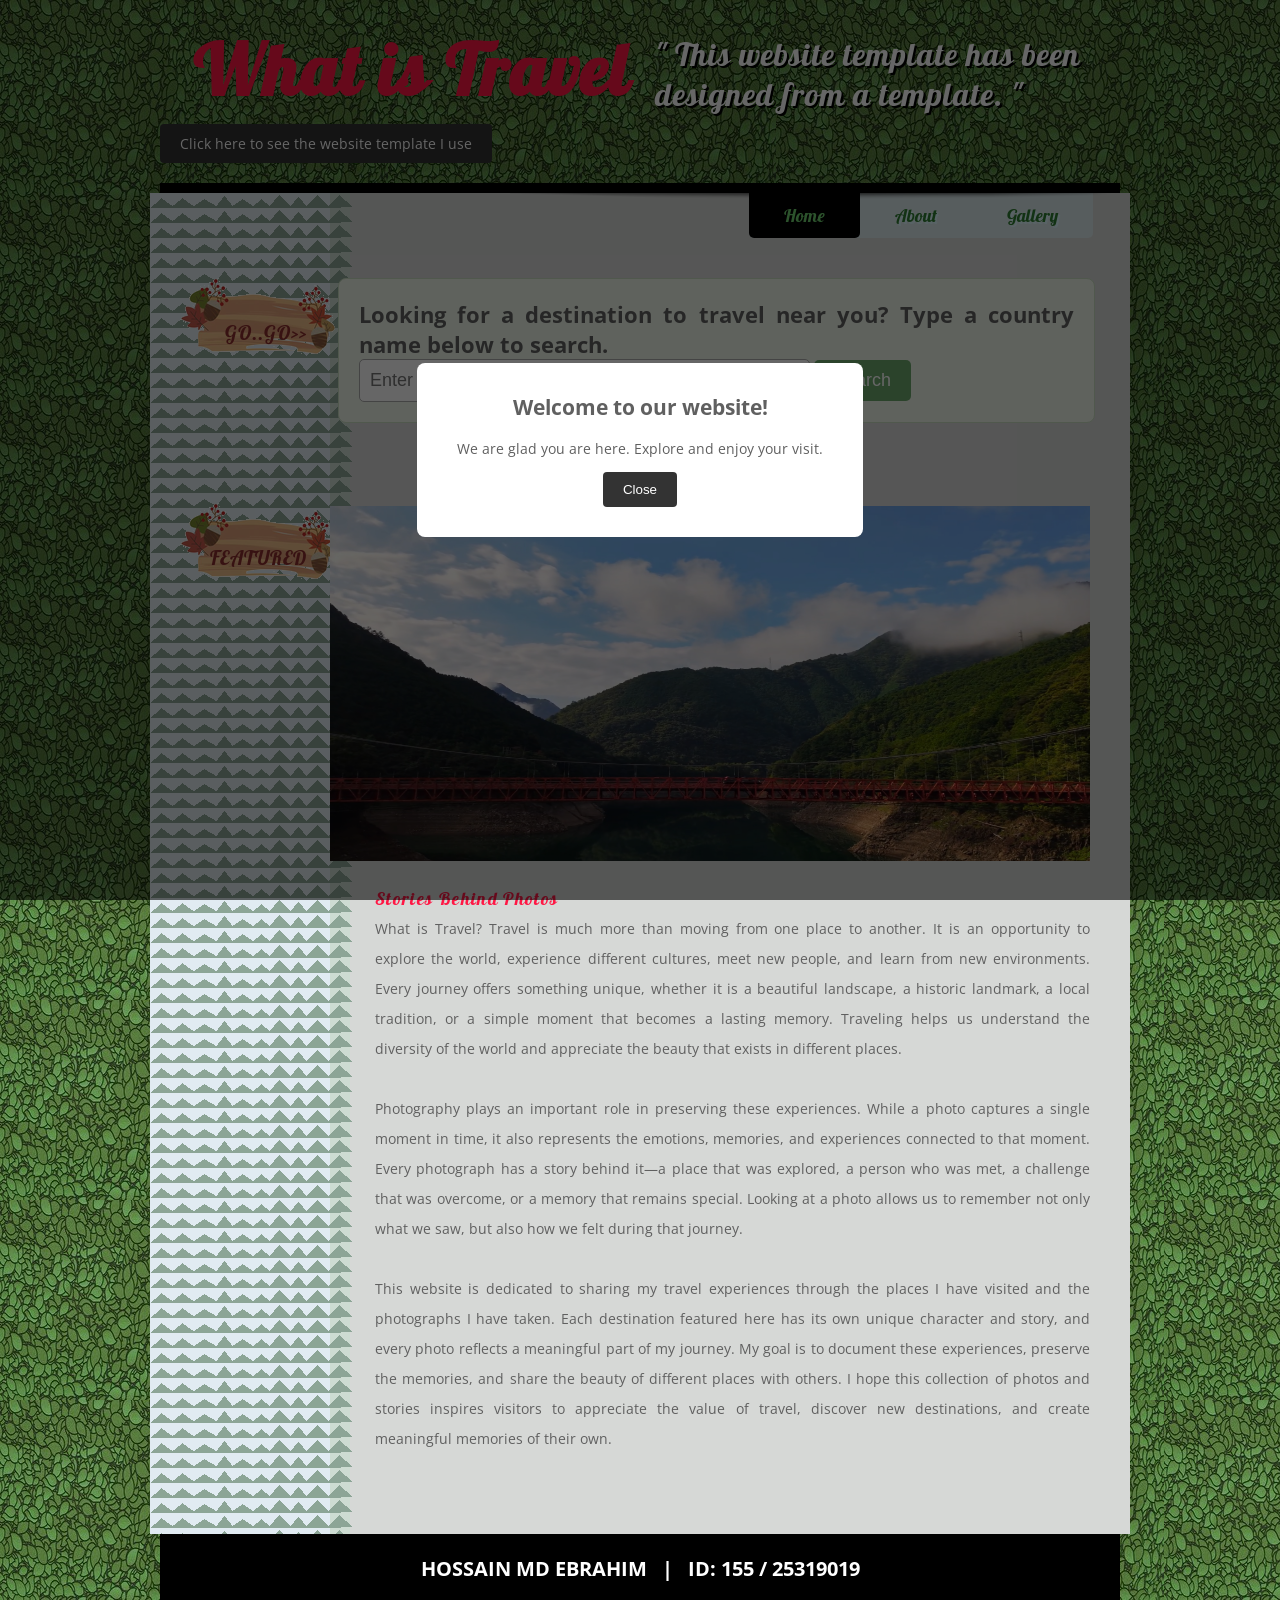
<file: index.html>
<!DOCTYPE html>
<!-- Website template by freewebsitetemplates.com -->
<html>

<head>
	<meta charset="UTF-8">
	<title>what is travel</title>
	<link rel="stylesheet" type="text/css" href="css/style.css">
</head>

<body>
	<!-- ________MY WELLCOME MESSAGE POP up-_____________________________________________ -->
	<div id="welcomePopup" style="display:flex; position:fixed; top:0; left:0; width:100%; height:100%; background:rgba(0,0,0,0.6); align-items:center; justify-content:center; z-index:9999;">
		<div style="background:#fff; padding:30px 40px; border-radius:8px; text-align:center; max-width:400px;">
			<h2 style="margin-top:0;">Welcome to our website!</h2>
			<p>We are glad you are here. Explore and enjoy your visit.</p>
			<button onclick="document.getElementById('welcomePopup').style.display='none'" style="padding:10px 20px; background-color:#333; color:#fff; border:none; border-radius:4px; cursor:pointer;">
				Close
			</button>
		</div>
	</div>

	<div id="header">
		<div>
			<h1><a href="index.html">What is Travel</a></h1>
			<h2>&quot; This website template has been designed from a template. &quot;</h2>

			<a href="https://freewebsitetemplates.com/preview/personalwebsitetemplate/" style="display:inline-block; padding:10px 20px; background-color:#333; color:#fff; text-decoration:none; border-radius:4px; margin-top:10px;">
				Click here to see the website template I use
			</a>

		</div>
		<div>
			<span></span>
			<div>
				<ul>
					<li class="current">
						<a href="index.html">Home</a>
					</li>
					<li>
						<a href="about.html">About</a>
					</li>

					<li>
						<a href="gallery.html">Gallery</a>
					</li>
				</ul>
			</div>
		</div>
	</div>
	<!-- ________new js code -_____________________________________________ -->
	<div id="body">
		<div>
			<div>
				<h2>Go..go>></h2>
			<div style="background-color: #eef5e9; padding: 20px; border-radius: 8px; border: 1px solid #c8ddc0;">
	<p style="font-weight: bold; font-size: 22px;">Looking for a destination to travel near you? Type a country name below to search.</p>
	<input type="text" id="massageSearchInput" placeholder="Enter a Country name..." style="font-size: 18px; padding: 10px; width: 60%; border: 1px solid #aaa; border-radius: 5px;">
	<input type="button" value="Search" onclick="searchMassage()" style="font-size: 18px; padding: 10px 20px; border-radius: 5px; background-color: #6da96d; color: white; border: none; cursor: pointer;">
	<div id="massageSearchResults"></div>
</div>
</div>



			<div>
				<h2>Featured</h2>
				<div>
					<img class="figure" src="images/homepageimage.jpg" alt="Description of photo" width="760" height="355">
					<p>
						<span style="color: #ff1744; font-family: 'Lobster', cursive; font-size: 18px;">Stories Behind Photos</span>
						What is Travel? Travel is much more than moving from one place to another. It is an opportunity to explore the world, experience different cultures, meet new people, and learn from new environments. Every journey offers something unique, whether it is a beautiful landscape, a historic landmark, a local tradition, or a simple moment that becomes a lasting memory. Traveling helps us understand the diversity of the world and appreciate the beauty that exists in different places.
						<br><br>
						Photography plays an important role in preserving these experiences. While a photo captures a single moment in time, it also represents the emotions, memories, and experiences connected to that moment. Every photograph has a story behind it—a place that was explored, a person who was met, a challenge that was overcome, or a memory that remains special. Looking at a photo allows us to remember not only what we saw, but also how we felt during that journey.
						<br><br>
						This website is dedicated to sharing my travel experiences through the places I have visited and the photographs I have taken. Each destination featured here has its own unique character and story, and every photo reflects a meaningful part of my journey. My goal is to document these experiences, preserve the memories, and share the beauty of different places with others. I hope this collection of photos and stories inspires visitors to appreciate the value of travel, discover new destinations, and create meaningful memories of their own.
					</p>
				</div>
			</div>
		</div>
	</div>

		
					
					
	<div id="footer">
		<footer>
  <p class="myidname">HOSSAIN MD EBRAHIM &nbsp; | &nbsp; ID: 155 / 25319019</p>
</footer>
</div>


			<script>
	var countries = [
	{ country: "Japan", places: "Tokyo, Kyoto, Mount Fuji, Osaka" },
	{ country: "France", places: "Paris, Eiffel Tower, Nice, Mont Saint-Michel" },
	{ country: "Italy", places: "Rome, Venice, Florence, Amalfi Coast" },
	{ country: "USA", places: "New York, Grand Canyon, Los Angeles, Miami" },
	{ country: "Thailand", places: "Bangkok, Phuket, Chiang Mai, Krabi" },
	{ country: "UAE", places: "Dubai, Burj Khalifa, Abu Dhabi" },
	{ country: "UK", places: "London, Edinburgh, Stonehenge" },
	{ country: "Turkey", places: "Istanbul, Cappadocia, Pamukkale" },
	{ country: "Indonesia", places: "Bali, Jakarta, Komodo Island" },
	{ country: "Bangladesh", places: "Cox's Bazar, Sundarbans, Sylhet, Dhaka" },
	{ country: "India", places: "Taj Mahal, Jaipur, Goa, Kerala" },
	{ country: "China", places: "Great Wall, Beijing, Shanghai, Zhangjiajie" },
	{ country: "South Korea", places: "Seoul, Busan, Jeju Island" },
	{ country: "Malaysia", places: "Kuala Lumpur, Langkawi, Penang" },
	{ country: "Singapore", places: "Marina Bay, Gardens by the Bay, Sentosa" },
	{ country: "Vietnam", places: "Ha Long Bay, Hanoi, Hoi An" },
	{ country: "Spain", places: "Barcelona, Madrid, Seville, Ibiza" },
	{ country: "Germany", places: "Berlin, Munich, Neuschwanstein Castle" },
	{ country: "Switzerland", places: "Zurich, Interlaken, Matterhorn, Lucerne" },
	{ country: "Netherlands", places: "Amsterdam, Keukenhof Gardens, Rotterdam" },
	{ country: "Greece", places: "Santorini, Athens, Mykonos" },
	{ country: "Portugal", places: "Lisbon, Porto, Algarve" },
	{ country: "Egypt", places: "Pyramids of Giza, Cairo, Luxor, Red Sea" },
	{ country: "Morocco", places: "Marrakech, Casablanca, Sahara Desert" },
	{ country: "South Africa", places: "Cape Town, Kruger Park, Table Mountain" },
	{ country: "Kenya", places: "Maasai Mara, Nairobi, Mombasa" },
	{ country: "Australia", places: "Sydney, Great Barrier Reef, Melbourne" },
	{ country: "New Zealand", places: "Queenstown, Auckland, Milford Sound" },
	{ country: "Canada", places: "Banff, Niagara Falls, Toronto, Vancouver" },
	{ country: "Mexico", places: "Cancun, Mexico City, Chichen Itza" },
	{ country: "Brazil", places: "Rio de Janeiro, Iguazu Falls, Sao Paulo" },
	{ country: "Argentina", places: "Buenos Aires, Patagonia, Iguazu Falls" },
	{ country: "Peru", places: "Machu Picchu, Cusco, Lima" },
	{ country: "Maldives", places: "Male, Overwater Resorts, Coral Reefs" },
	{ country: "Sri Lanka", places: "Colombo, Sigiriya, Ella, Galle" },
	{ country: "Nepal", places: "Kathmandu, Pokhara, Mount Everest" },
	{ country: "Saudi Arabia", places: "Mecca, Medina, Riyadh, AlUla" },
	{ country: "Qatar", places: "Doha, Museum of Islamic Art, The Pearl" },
	{ country: "Russia", places: "Moscow, Saint Petersburg, Lake Baikal" },
	{ country: "Iceland", places: "Reykjavik, Blue Lagoon, Golden Circle" }
];


	function searchMassage() {
		var query = document.getElementById("massageSearchInput").value.trim().toLowerCase();
		var resultsDiv = document.getElementById("massageSearchResults");
		resultsDiv.innerHTML = "";

		if (!query) {
			resultsDiv.innerHTML = "<p>Please enter a country name.</p>";
			return;
		}

		var matches = countries.filter(function (item) {
			return item.country.toLowerCase().indexOf(query) !== -1;
		});

		if (matches.length === 0) {
			resultsDiv.innerHTML = "<p>No travel places found for &quot;" + query + "&quot;.</p>";
			return;
		}

		var list = "<ul>";
		matches.forEach(function (item) {
			list += "<li><strong>" + item.country + "</strong> — Popular places: " + item.places + "</li>";
		});
		list += "</ul>";
		resultsDiv.innerHTML = list;
	}
</script>

</body>
</html>
</file>
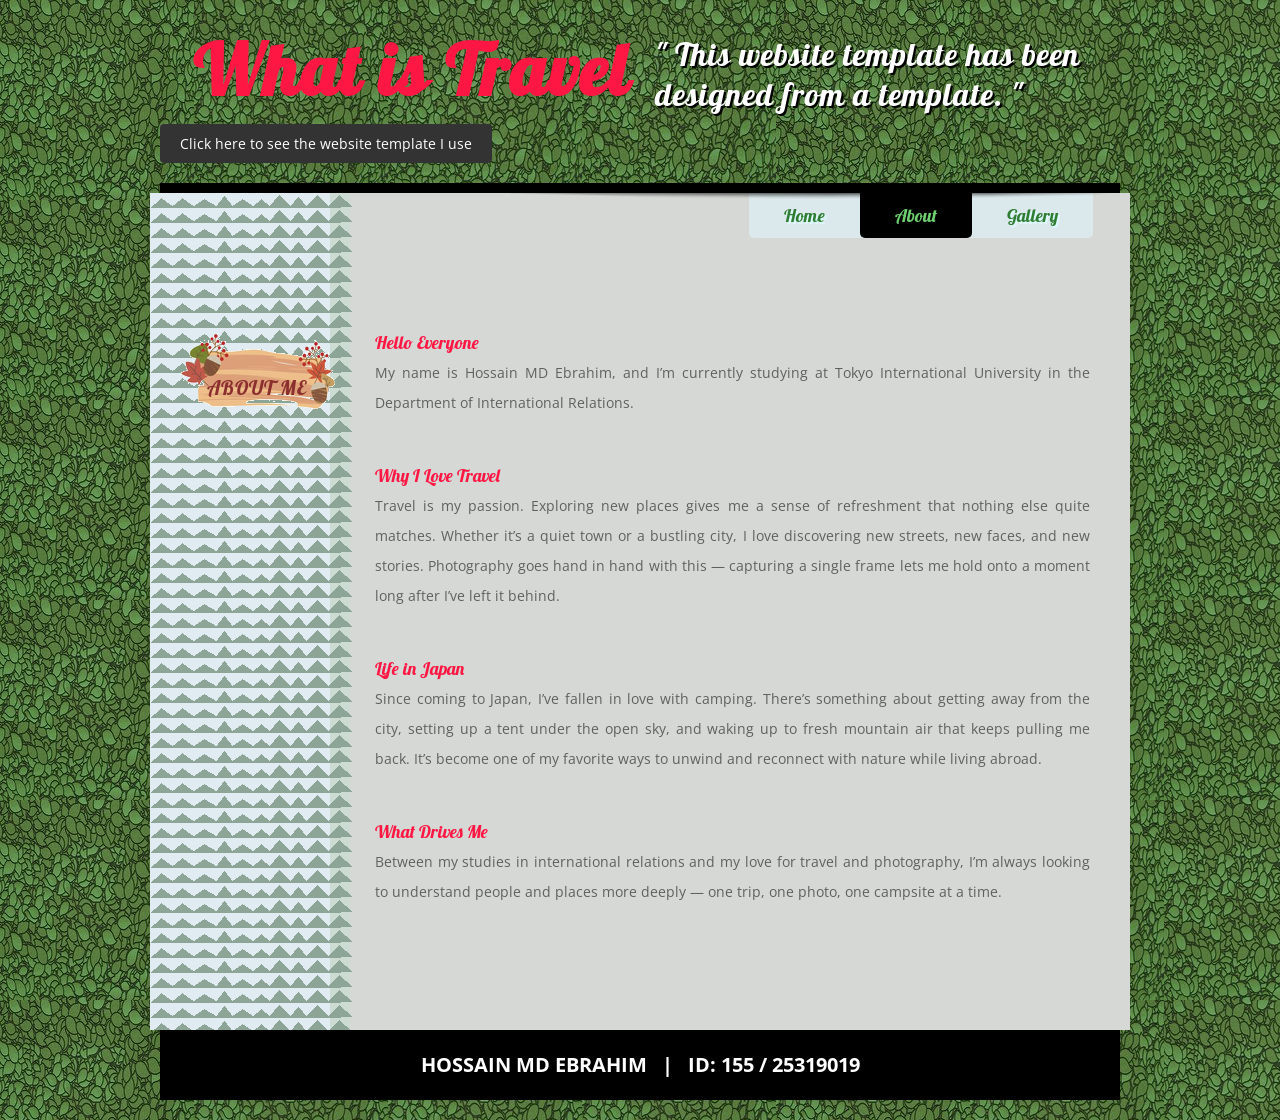
<file: about.html>
<!DOCTYPE html>
<!-- Website template by freewebsitetemplates.com -->
<html>
<head>
	<meta charset="UTF-8">
	<title>Gallery - Weekender Website Template</title>
	<link rel="stylesheet" type="text/css" href="css/style.css">
</head>
<body>
	<div id="header">
		<div>
			<h1><a href="index.html">What is Travel</a></h1>
			<h2>&quot; This website template has been designed from a template. &quot;</h2>

			<a href="https://freewebsitetemplates.com/preview/personalwebsitetemplate/" style="display:inline-block; padding:10px 20px; background-color:#333; color:#fff; text-decoration:none; border-radius:4px; margin-top:10px;">
				Click here to see the website template I use
			</a>

		</div>
		<div>
			<span></span>
			<div>
				<ul>
					<li>
						<a href="index.html">Home</a>
					</li>
					<li class="current">
						<a href="about.html">About</a>
					</li>
					
					<li>
						<a href="gallery.html">Gallery</a>
					</li>
				</ul>
			</div>
		</div>
	</div>
	<div id="body">
		<div>
			<div>
				<div class="content">
					<h2>About Me</h2>
					<div>
						<h3>Hello Everyone</h3>
							<p>
								My name is Hossain MD Ebrahim, and I’m currently studying at Tokyo International University in the Department of International Relations.
							</p>
							<h3>Why I Love Travel</h3>
							<p>
								Travel is my passion. Exploring new places gives me a sense of refreshment that nothing else quite matches. Whether it’s a quiet town or a bustling city, I love discovering new streets, new faces, and new stories. Photography goes hand in hand with this — capturing a single frame lets me hold onto a moment long after I’ve left it behind.
							</p>
							<h3>Life in Japan</h3>
							<p>
								Since coming to Japan, I’ve fallen in love with camping. There’s something about getting away from the city, setting up a tent under the open sky, and waking up to fresh mountain air that keeps pulling me back. It’s become one of my favorite ways to unwind and reconnect with nature while living abroad.
							</p>							<h3>What Drives Me</h3>
								
							<p>
								Between my studies in international relations and my love for travel and photography, I’m always looking to understand people and places more deeply — one trip, one photo, one campsite at a time.
							</p>
					</div>
				</div>
			</div>
		</div>
	</div>
	<div id="footer">
		<footer>
  <p class="myidname">HOSSAIN MD EBRAHIM &nbsp; | &nbsp; ID: 155 / 25319019</p>
</footer>
</div>
</body>
</html>
</file>
<file: css/style.css>
@import url('https://fonts.googleapis.com/css2?family=Lobster&family=Open+Sans:wght@400;700&display=swap');
body {
	background: url(../images/bg-red.jpg) repeat left top;
	color: #606060;
	font-family: 'Open Sans', sans-serif;
	font-size: 14px;
	margin: 0;
	min-width: 960px;
	padding: 0;
}
@font-face {
	font-family: 'AmaticSCRegular';
	src: url('../fonts/amaticsc-regular-webfont.eot');
	src: url('../fonts/amaticsc-regular-webfont.eot?#iefix') format('embedded-opentype'),
	url('../fonts/amaticsc-regular-webfont.woff') format('woff'),
	url('../fonts/amaticsc-regular-webfont.ttf') format('truetype'),
	url('../fonts/amaticsc-regular-webfont.svg#AmaticSCRegular') format('svg');
	font-weight: normal;
	font-style: normal;
}
@font-face {
	font-family: 'AmaticSCBold';
	src: url('../fonts/amaticsc-bold-webfont.eot');
	src: url('../fonts/amaticsc-bold-webfont.eot?#iefix') format('embedded-opentype'),
	url('../fonts/amaticsc-bold-webfont.woff') format('woff'),
	url('../fonts/amaticsc-bold-webfont.ttf') format('truetype'),
	url('../fonts/amaticsc-bold-webfont.svg#AmaticSCBold') format('svg');
	font-weight: normal;
	font-style: normal;
}
a {
	outline: none;
}
img {
	border: 0;
}
#header {
	margin: 0 auto; 
	width: 960px;
}
#header div:first-child {
	background: none;
	margin: 0 0 20px;
	min-height: 0;
	overflow: hidden;
}
#header div:first-child h1 {
	font-family: 'Lobster', cursive;
	font-size: 71px;
	font-weight: bold;
	float: left;
	letter-spacing: 2px;
	margin: 0;
	padding: 25px 0 0 33px;
	width: 442px;
}
#header div:first-child h1 a {
	color: #ff1744;
	text-decoration: none;
}
#header div:first-child h2 {
	color: #ffffff;
	font-family: 'Lobster', cursive;
	font-size: 32px;
	float: left;
	font-weight: normal;
	letter-spacing: 1px;
	margin: 0;
	padding: 34px 0 0 20px;
	text-shadow: 2px 2px 0px #000000;
	width: 455px;
}
#header div:first-child h2 a {
	color: #bcbcbc;
	text-decoration: none;
}
#header div {
	background: #000000;
	margin: 0 auto;
	min-height: 10px;
	position: relative;
	width: 960px;
}
#header div span {
	background: url(../images/topshadow.png) no-repeat;
	display: block;
	height: 6px;
	position: relative;
	left: 350px;
	top: 10px;
	width: 601px;
	z-index: 1;
}
#header div div {
	background: #dbe9ec;
	border-radius: 0 0 5px 5px;
	height: 45px;
	position: absolute;
	right: 27px;
	top: 10px;
	width: auto;
}
#header div div ul {
	position: relative;
	list-style: none;
	margin: 0;
	overflow: hidden;
	padding: 0;
	z-index: 2;
}
#header div div ul li {
	float: left;
	line-height: 45px;
	position: relative;
}
#header div div ul li a {
	color: #2e7d32;
	display: block;
	font-family: 'Lobster', cursive;
	font-size: 18px;
	padding: 0 35px;
	text-align: center;
	text-decoration: none;
	text-shadow: 2px 2px 0 #ddf9ff;
	text-transform: capitalize;
}
#header div div ul li.current a {
	background: #000000;
	color: #6ecf6e;
	border-radius: 0 0 5px 5px;
	text-shadow: none;
}
#body {
	background: url(../images/bg-content.png) repeat-y center top;
}
#body div {
	margin: 0 auto;
	padding: 85px 0 0;
	position: relative;
	width: 960px;
}
#body div:after {
	content: ".";
	display: block;
	height: 0;
	overflow: hidden;
	clear: both;
	visibility: hidden;
}
#body div div {
	margin: 0 0 80px 20px;
	padding: 0;
	width: 915px;
}
#body div div div.content {
	float: none;
	margin: 50px 0 0;
	padding: 0;
	width: auto;
}
#body div div div.content h2 {
	margin: 5px 0 0;
}
#body div div div.content h3 {
	color: #ff1744;
	font-family: 'Lobster', cursive;
	font-size: 18px;
	font-weight: normal;
	line-height: 30px;
	margin: 0;
}
#body div div div.content p {
	margin: 0 0 43px;
}
#body div div div.content div {
	overflow: hidden;
}
#body div div div.content div div#article {
	float: left; 
	padding: 0; 
	width: 480px;
}
#body div div div.content div div#article p.first {
	margin: 0 0 20px;
}
#body div div div.content div div#article a img {
	margin: 10px 0 0;
}
#body div div div.content div div#article span {
	background: none;
	color: #134C81;
	font-family: Georgia, "Times New Roman", Times, serif;
	font-size: 18px;
	height: auto;
	line-height: 30px;
	width: auto;
}
#body div div div.content div div#article span a {
	color: #134c81;
	text-align: left;
	text-decoration: none;
}
#body div div div.content div div#sidebar {
	float: right;
	margin: 0 -20px 0 0;
	padding: 0;
	width: 220px;
}
#body div div div.content div div#sidebar h4 {
	font-weight: normal;
	line-height: 30px;
	margin: 0;
	text-transform: uppercase;
}
#body div div div.content div div#sidebar ul {
	list-style: disc;
	margin: 0 0 30px;
	padding: 0 0 0 17px;
}
#body div div div.content div div#sidebar ul li {
	background: none;
	border: none;
	float: none;
	height: auto;
	line-height: 30px;
	margin: 0;
	width: auto;
}
#body div div div.content div div#sidebar ul li a {
	color: #606060;
	text-decoration: none;
}
#body div div div.content div div#sidebar ul li a:hover {
	text-decoration: underline;
}
#body div div div.content div ul#gallery {
	margin: 7px 0 0;
}
#body div div div.content div ul#gallery li {
	background: #E9E9E9;
	border-bottom: 4px solid #A5EFFF;
	float: none;
	height: auto;
	overflow: hidden;
	padding: 15px 0 20px;
	margin: 36px 0 0;
	width: auto;
}
#body div div div.content div ul#gallery li:first-child {
	margin: 0;
}
#body div div div.content div ul#gallery li div {
	height: auto;
	margin: 0 15px;
	width: auto;
	clear: both;
}
#body div div div.content div ul#gallery li img {
	float: none;
	display: block;
	margin: 0 auto 15px;
	max-width: 96%;
	height: auto;
}
#body div div div.content div ul#gallery li div h3 {
	margin: 0;
	padding: 22px 0 33px;
}
#body div div h2 {
	background: url(../images/bg-title.png) no-repeat;
	color: #8b2e2e;
	float: left;
	font-family: 'Lobster', cursive;
	font-size: 20px;
	font-weight: normal;
	height: 76px;
	letter-spacing: 1px;
	line-height: 110px;
	margin: 0;
	padding: 0 28px 0 0;
	text-align: right;
	text-transform: uppercase;
	width: 127px;
}
#body div div div {
	float: right;
	margin: 0;
	padding: 0 5px 0 0;
	width: 715px;
}
#body div div div img.figure {
	display: block;
	margin: 3px 0 23px -45px;
}
#body div div div p {
	margin: 0;
	line-height: 30px;
	text-align: justify;
}
#body div div div p a, #body div div div p span a:hover {
	color: #606060;
}
#body div div div p span {
	color: #134c81;
	display: block;
	font-family: Georgia, "Times New Roman", Times, serif;
	font-size: 18px;
	letter-spacing: 0.075em;
	line-height: 30px;
}
#body div div div p span a,
#body div div div p a:hover {
	color: #1c272a;
}
#body div div div ul {
	list-style: none;
	margin: 42px 0 0;
	overflow: hidden;
	padding: 0;
}
#body div div div ul:first-child {
	margin: 0;
}
#body div div div ul li {
	background: #e9e9e9;
	border-bottom: 4px solid #a5efff;
	float: left;
	height: 210px;
	margin: 0 0 0 35px;
	width: 340px;
}
#body div div div ul li:first-child {
	margin: 0;
}
#body div div div ul li img {
	float: left;
	margin: 0;
}
#body div div div a img {
	filter: alpha(opacity=100);
	opacity: 1;
}
#body div div div a img:hover {
	filter: alpha(opacity=90);
	opacity: 0.9;
}
#body div div div ul li div {
	float: left;
	height: 210px;
	margin: 0 0 0 20px;
	min-height: 0;
	position: relative;
	width: 130px;
}
#body div div div ul li div h3 {
	font-family: 'Lobster', cursive;
	font-size: 17px;
	font-weight: normal;
	line-height: 24px;
	margin: 0;
	padding: 22px 0 0;
}
#body div div div ul li div h4 {
	color: #ff1744;
	font-family: 'Lobster', cursive;
	font-size: 17px;
	font-weight: normal;
	line-height: 24px;
	margin: 0;
	padding: 22px 0 33px;
}
#body div div div ul li div h3 a {
	color: #134c81;
	text-decoration: none;
}
#body div div div ul li div h3 a:hover {
	text-decoration: underline;
}
#body div div div ul li div p {
	line-height: 24px;
	padding: 0;
	text-align: left;
}
#body div div div ul li div span.date {
	bottom: 10px;
	color: #979797;
	display: block;
	font-family: "Times New Roman", Times, serif;
	font-size: 15px;
	font-style: italic;
	left: 0;
	position: absolute;
}
#footer {
	background: #000;
	height: 70px;
	margin: 0 auto 20px;
	overflow: hidden;
	width: 960px;
}
#footer div {
	float: left;
	height: 30px;
	margin: 20px 0 0;
	overflow: hidden;
	padding: 0 0 0 20px;
	width: 455px;
}
#footer div form {
	background: #ffffff;
	float: left;
	height: 30px;
	overflow: hidden;
	width: 260px;
}
#footer div form input#newsletter {
	background: none;
	border: none;
	color: #aeaeae;
	font-family: Arial, Helvetica, sans-serif;
	font-size: 12px;
	font-style: italic;
	float: left;
	height: 30px;
	line-height: 30px;
	padding: 0 5px;
	text-indent: 10px;
	width: 210px;
}
#footer div form input#gobtn {
	background: #909090;
	border: none;
	color: #ffffff;
	cursor: pointer;
	font-family: Arial, Helvetica, sans-serif;
	font-size: 14px;
	float: left;
	height: 30px;
	letter-spacing: 0.05em;
	line-height: 30px;
	text-transform: uppercase;
	width: 40px;
}
#footer div form input#gobtn:hover {
	background: #bcbcbc;
	color: #000000;
}
#footer div div {
	float: left;
	margin: 3px 0 0 15px;
	overflow: hidden;
	padding: 0;
	width: 150px;
}
#footer div div a {
	display: block;
	float: left;
	height: 26px;
	margin: 0 9px;
	text-indent: -99999px;
}
#footer div div a#facebook {
	background: url(../images/icons.png) no-repeat;
	width: 12px;
}
#footer div div a#facebook:hover {
	background: url(../images/icons.png) no-repeat -12px 0;
}
#footer div div a#twitter {
	background: url(../images/icons.png) no-repeat 0 -36px;
	width: 36px;
}
#footer div div a#twitter:hover {
	background: url(../images/icons.png) no-repeat 0 -62px;
}
#footer div div a#googleplus {
	background: url(../images/icons.png) no-repeat 0 -98px;
	width: 36px;
}
#footer div div a#googleplus:hover {
	background: url(../images/icons.png) no-repeat 0 -124px;
}
#footer p.myidname {
	color: #ffffff;
	font-weight: bold;
	font-size: 20px;
	text-align: center;
	float: none;
	width: 100%;
	line-height: 70px;
	margin: 0;
	padding: 0;
}
</file>
